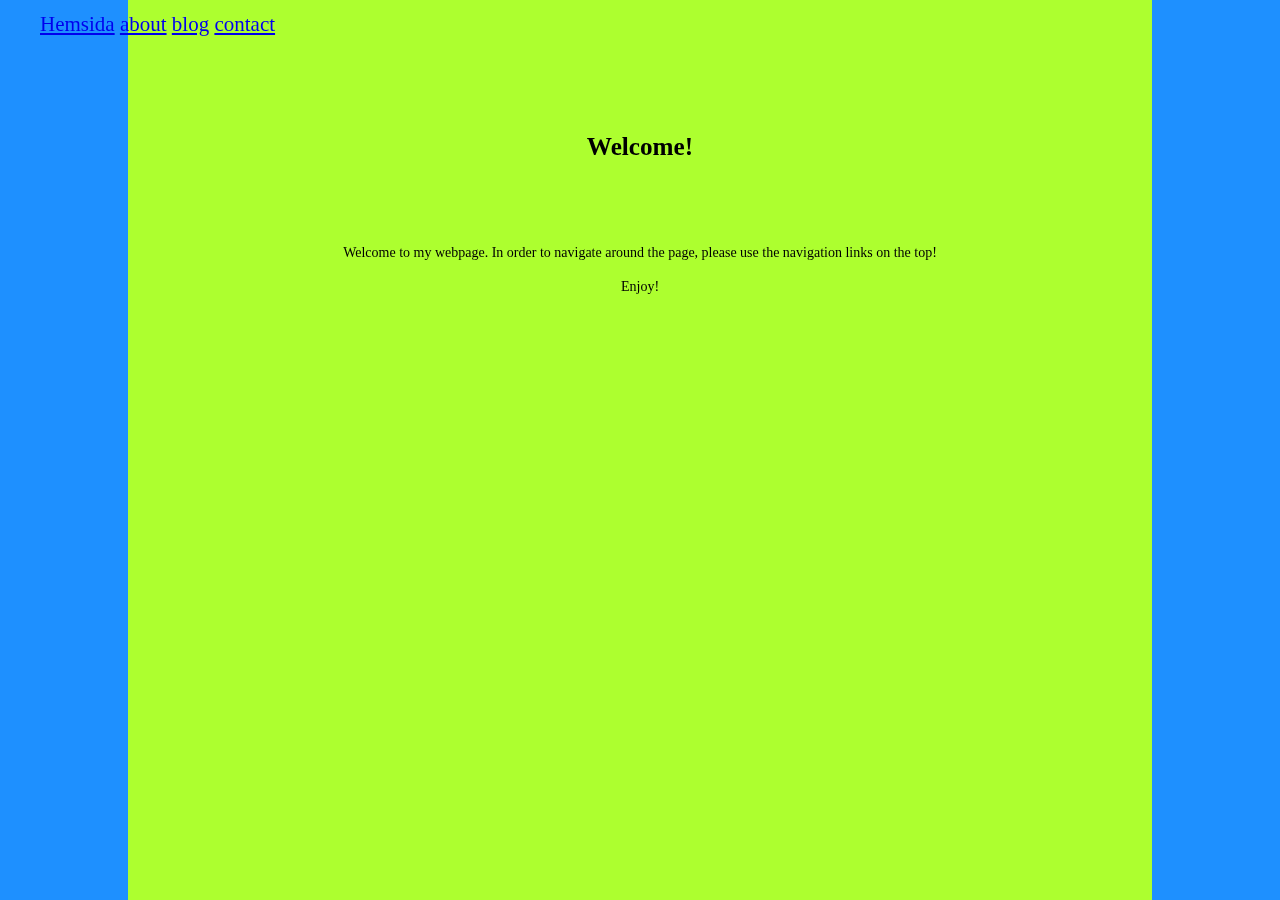
<file: src/html/index.html>
<!DOCTYPE html>
<html lang="en">
<head>
    <meta charset="UTF-8" />
    <title>Assignment1</title>
    <meta name="viewport" content="width=device-width, initial-scale=1.0">
    <link rel="stylesheet" href="cssFile.css" />
    <link rel="author" href="Human.txt"/>

    <meta property ="og: title" content="Assignment">
    <meta property ="og: type" content="text">
    <meta property ="og: url" content="assignment1.com">
    <meta property ="og: img" content="none">
    <style type="text/css"></style>
</head>
<body>
<div id="rightkant"></div>
<div id="leftkant"></div>
    <nav>
        <ul>
            <li><a href="#" class="current">Hemsida</a> </li>
            <li><a href="about.html">about</a> </li>
            <li><a href="blog.html">blog</a> </li>
            <li><a href="contact.html">contact</a> </li>
        </ul>
    </nav>
    <article>
        <h1>Welcome!</h1>
        <p>Welcome to my webpage. In order to navigate around the page,
        please use the navigation links on the top! </p>
        <p>Enjoy!</p>
    </article>

</body>
</html>
</file>
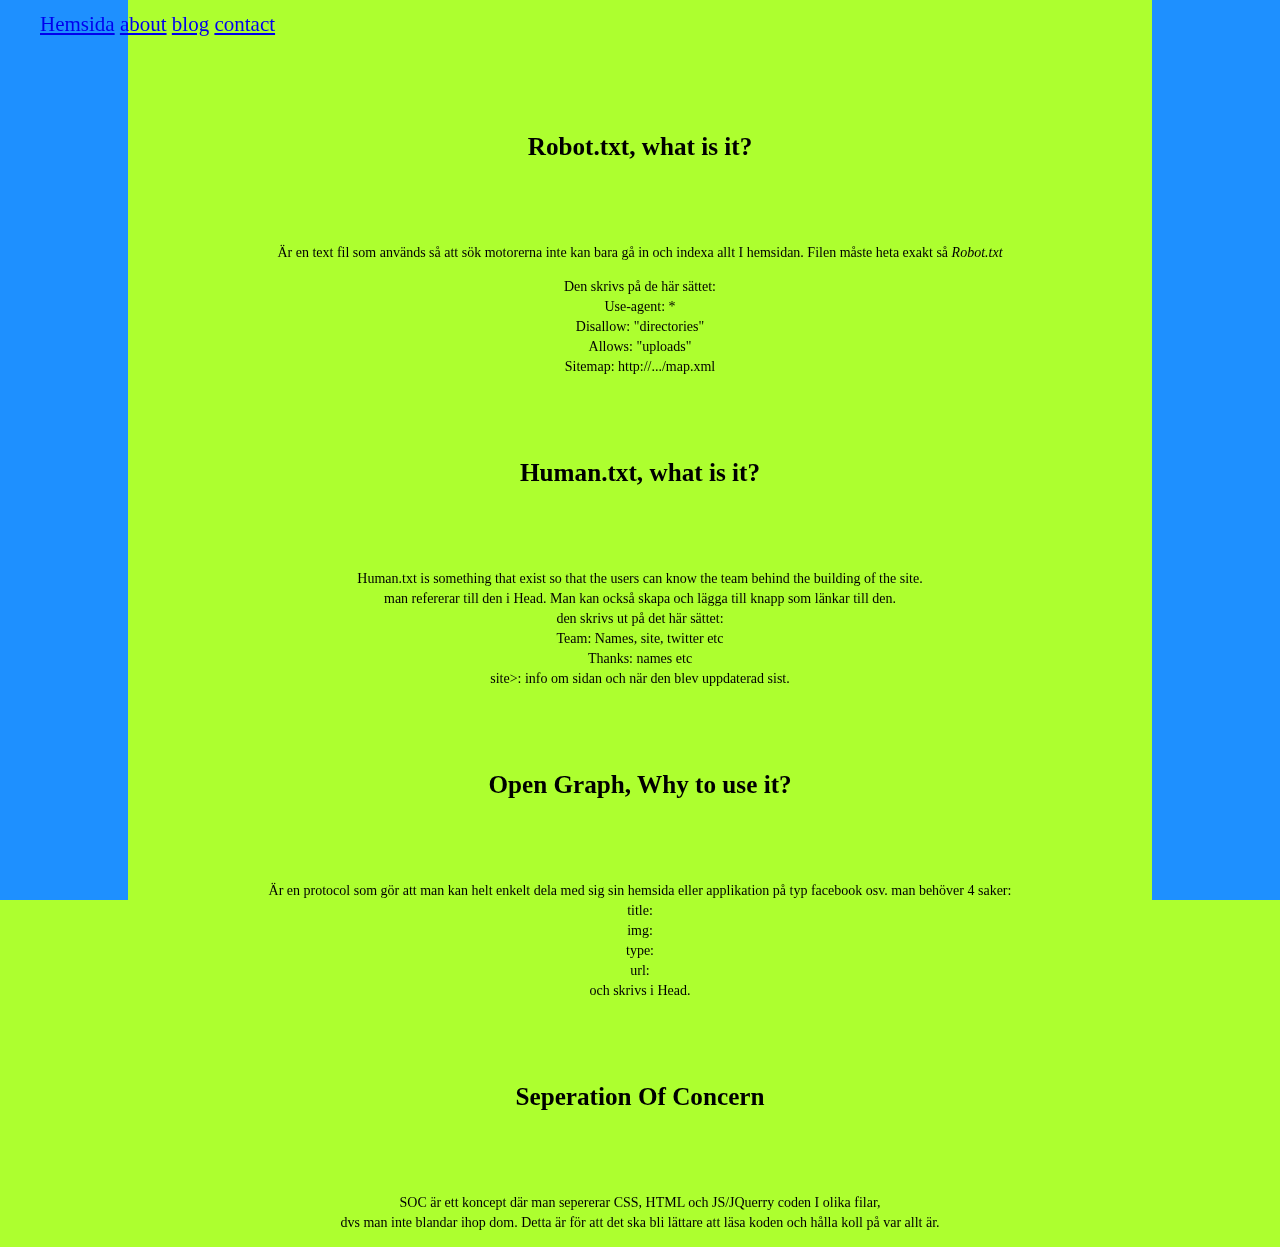
<file: src/html/blog.html>
<!DOCTYPE html>
<html lang="en">
<head>
    <meta charset="UTF-8" />
    <title>Assignment1</title>
    <meta name="viewport" content="width=device-width, initial-scale=1.0">
    <link rel="stylesheet" href="cssFile.css" />
    <link rel="author" href="Human.txt"/>

    <meta property ="og: title" content="Assignment">
    <meta property ="og: type" content="text">
    <meta property ="og: url" content="assignment1.com">
    <meta property ="og: img" content="none">

    <style type="text/css"></style>
</head>
<body>
<div id="rightkant"></div>
<div id="leftkant"></div>

    <nav>
        <ul>
            <li><a href="index.html" class="current">Hemsida</a> </li>
            <li><a href="about.html">about</a> </li>
            <li><a href="#">blog</a> </li>
            <li><a href="contact.html">contact</a> </li>
        </ul>
    </nav>


    <article>
        <h1>Robot.txt, what is it?</h1>
        <p>Är en text fil som används så att sök motorerna inte kan bara gå in
        och indexa allt I hemsidan. Filen måste heta exakt så <em>Robot.txt</em></p>
        <p>Den skrivs på de här sättet:
        <br>Use-agent: *
        <br>Disallow: "directories"
            <br>Allows: "uploads"
            <br>Sitemap: http://.../map.xml</p>
    </article>

    <article>
        <h1>Human.txt, what is it?</h1>
      <p>
          Human.txt is something that exist so that the users can know the team behind the
          building of the site. <br> man refererar till den i Head. Man kan också
          skapa och lägga till knapp som länkar till den.
          <br> den skrivs ut på det här sättet:
          <br> Team: Names, site, twitter etc
          <br> Thanks: names etc
          <br> site>: info om sidan och när den blev uppdaterad sist.
      </p>

    </article>
    <article>
        <h1>Open Graph, Why to use it?</h1>
        <p>Är en protocol som gör att man kan helt enkelt
        dela med sig sin hemsida eller applikation på typ facebook osv.
        man behöver 4 saker:
        <br> title:
        <br> img:
        <br> type:
        <br> url:
        <br> och skrivs i Head.</p>

    </article>
    <article>
        <h1>Seperation Of Concern</h1>
        <p>SOC är ett koncept där man sepererar CSS, HTML och JS/JQuerry coden I olika filar,
            <br> dvs man inte blandar ihop dom.
        Detta är för att det ska bli lättare att läsa koden och hålla koll på var allt är.</p>
    </article>

</body>
</html>
</file>
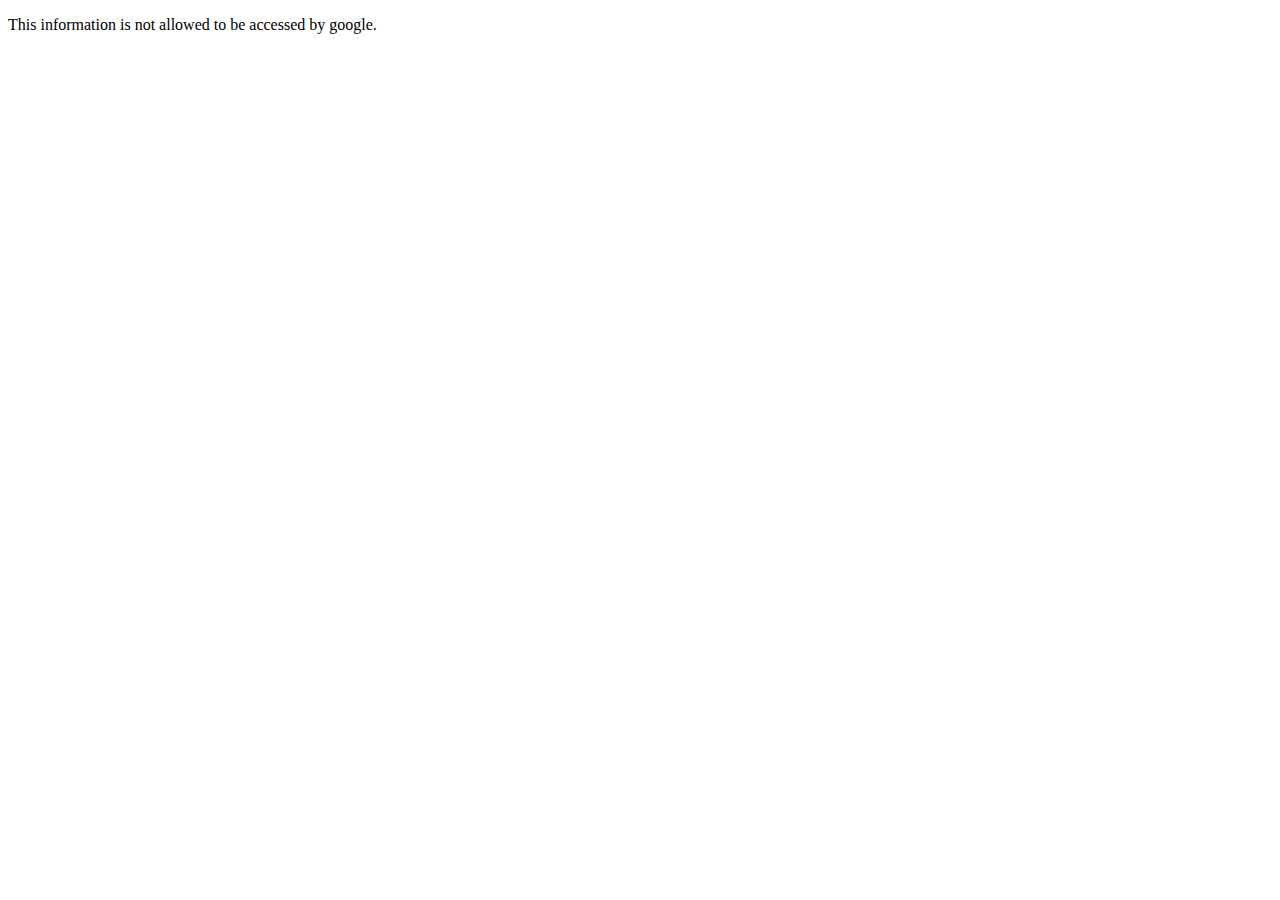
<file: src/NotAllowed/NotAllowed.html>
<!DOCTYPE html>
<html lang="en">
<head>
    <meta charset="UTF-8">
    <title>Not allowed file</title>
</head>
<body>

<article>
    <p>This information is not allowed to be accessed by google.</p>
</article>

</body>
</html>
</file>
<file: src/html/cssFile.css>
body{
    background: greenyellow;
    font: 14px/20px Ariel, San-Serif;
    margin: 0; /* margin 0 so that elements dont have dead white space
                 around them */
}

h1{
    text-align: center;
    font-size: 180%;
    line-height: 120%;
    padding: 5% 0;
}
p{
    text-align: center;
}

header{
    background-color: red;
    opacity: 0.50;
    top: 0;
    left: 10%;
    text-align: center;
    width: 90%;
    height: 86px;
}
nav{
        /* makes it so that the navigation link is a block,
           no space between it and the top of the page. */
    display: inline-block;

}
aside{
    background-color: greenyellow;
}
section{
    text-align: center;
}
ul{
/*removes bullet points from unordered lists.*/
list-style: none;
}
li{
    /*float: left with the display in block is one way to make the
    menu items horizontal*/
    text-align: center;
     display: inline;
    font-size: 150%;
    text-decoration: none;
}
a:hover{
        background-color: black;
}
ol{
    text-align: center;
}
img{
    padding: 0px 400px 0px; /* i used this padding in order to push
                             the image to the center since the text
                              align didnt work. */
}

#leftkant{
    background-color: dodgerblue;
    position: fixed;
    top: 0;
    bottom: 0;
    left: 90%;
    right: 0;
    z-index: -1;/* z-index is about stack elements, it basicly makes it so that
                the color blue stays infront of the background color green;*/
}
#rightkant {
    background-color: dodgerblue;
    position: fixed;
    top: 0;
    bottom: 0;
    left: 0;
    right: 90%;
    z-index: -1;
}

#contact{
    text-align: center;
}
#legend{
    text-align: center;
}
</file>
